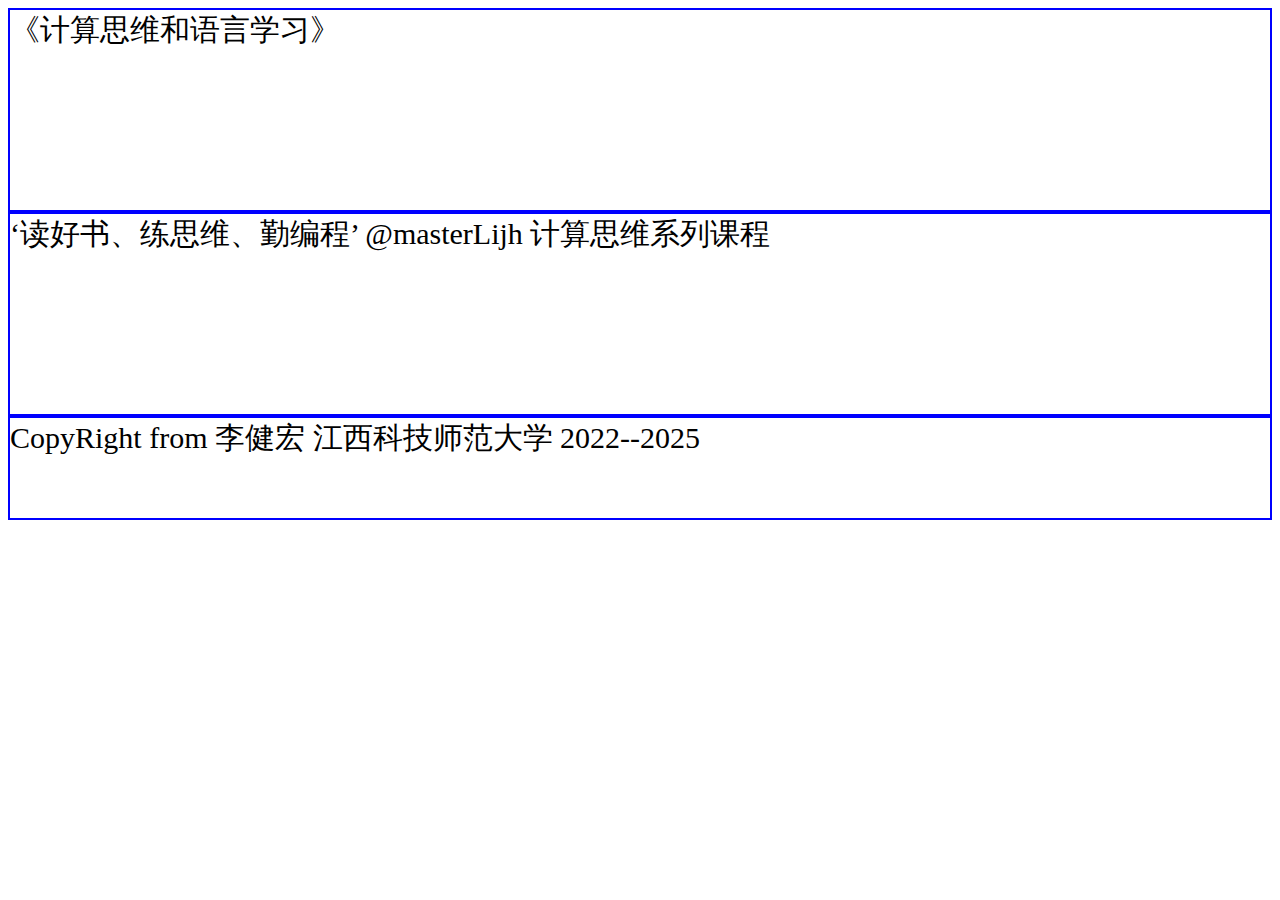
<file: index.html>
<!doctype html>
<html lang="en">
 <head>
  <meta charset="UTF-8">
  <meta name="viewport" content="width=device-width , initial-scale=1">
  <!-- 
   增加这句后，可以看到浏览器的DevTools面板的模拟移动设备状态的变化
  -->
  <style>
    body{
      font-size: 30px;
    }
    header{
      border: 2px solid blue;
      height: 200px;
    }
    main{
      border: 2px solid blue;
      height: 200px;
    }
    footer{
      border: 2px solid blue;
      height: 100px;
    }
  </style>
  
  <title>Welcome to myCTApp</title>
 </head> 
 <body>
  <header>

     《计算思维和语言学习》
  
  </header>

   <main>
    
	   ‘读好书、练思维、勤编程’ @masterLijh 计算思维系列课程
	
   </main>

  <footer> 
   
	CopyRight from 李健宏 江西科技师范大学 2022--2025
	
  </footer> 
  
 
 </body>
</html>
</file>
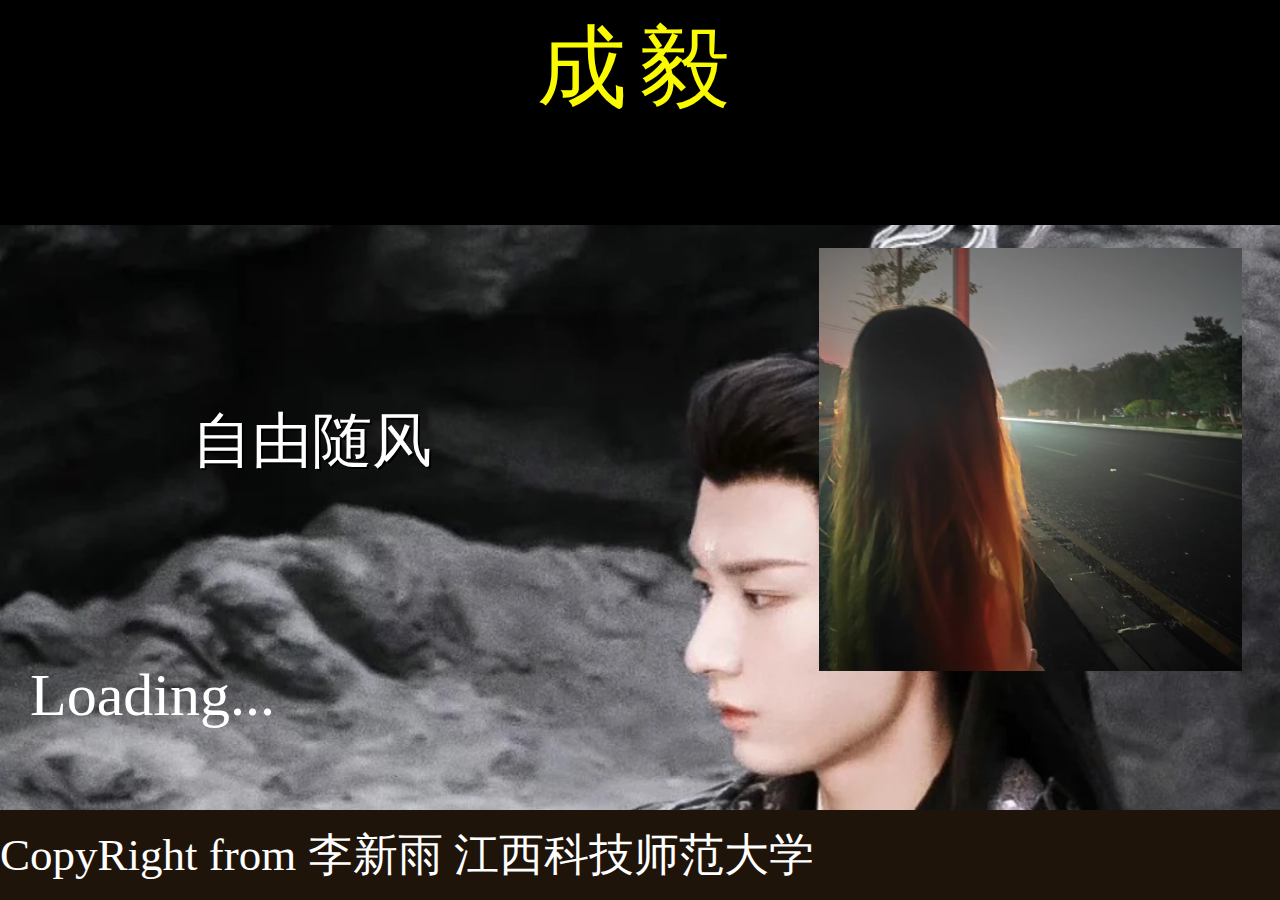
<file: index/index.html>
<!doctype html>
<html lang="en">
 <head>
  <meta charset="UTF-8">
  <meta name="viewport" content="width=device-width , initial-scale=1">
  <!-- 
   增加这句后，可以看到浏览器的DevTools面板的模拟移动设备状态的变化
  -->
  <link rel="stylesheet" href="myCSS.css" > 
  
  <title>Welcome to myCTApp</title>
 </head> 
 <body>
  <header>
	<p id="lessonName" >
     成毅
    </p> 
  </header>
   <nav>
    <p id ="chapter">
    
	</ol>
   </nav>
   <main>
    <img id="bookPage" src="lesson/chengyichenxiang.jpg">
    <img id="teacherFace" src="myface/0.jpg">
        <!-- 
   	    第一张照片的地址为myface/0.jpg，有系统加载后读入该图
        -->
   	<p id="teaching">
   	   自由随风
   	</p>
	<div id="progressBar">
	  Loading... 
	</div>
   </main> 

  <footer> 
   	<p id="statusInfo">
	CopyRight from 李新雨 江西科技师范大学 
	</p>
  </footer> 
  
 <script src="myJs.js" > 
 </script>
 </body>
</html>
</file>
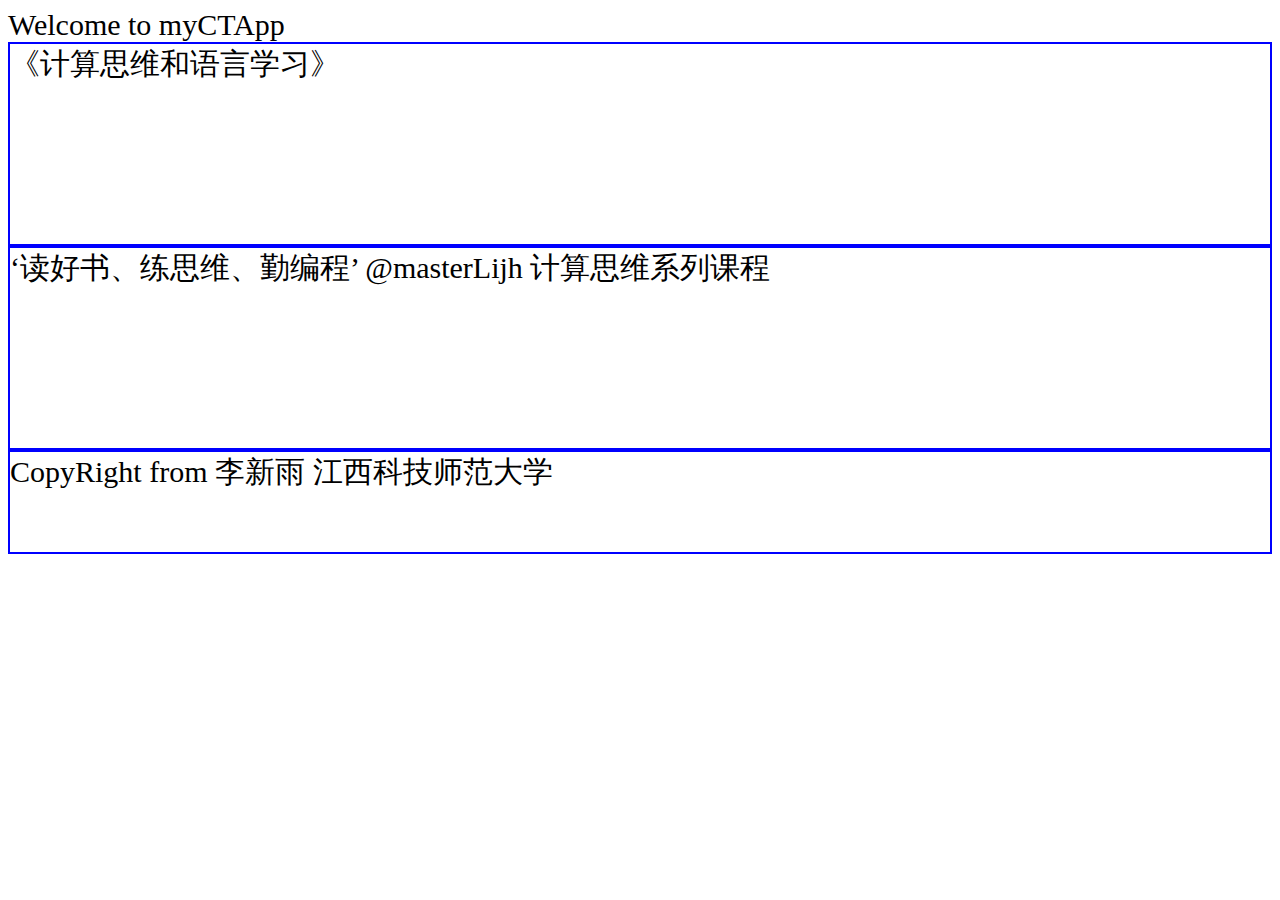
<file: exp/1.1.html>
<!doctype html>
<html lang="en">
 <head>
  <meta charset="UTF-8">
  <meta name="viewport" content="width=device-width , initial-scale=1">
  <!-- 
   增加这句后，可以看到浏览器的DevTools面板的模拟移动设备状态的变化
  -->
  <style>
    body{
      font-size: 30px;
    }
    header{
      border: 2px solid blue;
      height: 200px;
    }
    main{
      border: 2px solid blue;
      height: 200px;
    }
    footer{
      border: 2px solid blue;
      height: 100px;
    }
  </style>
  
Welcome to myCTApp
 </head> 
 <body>
  <header>

     《计算思维和语言学习》
  
  </header>

   <main>
    
	   ‘读好书、练思维、勤编程’ @masterLijh 计算思维系列课程
	
   </main>

  <footer> 
   
	CopyRight from 李新雨 江西科技师范大学 
	
  </footer> 
  
 
 </body>
</html>
</file>
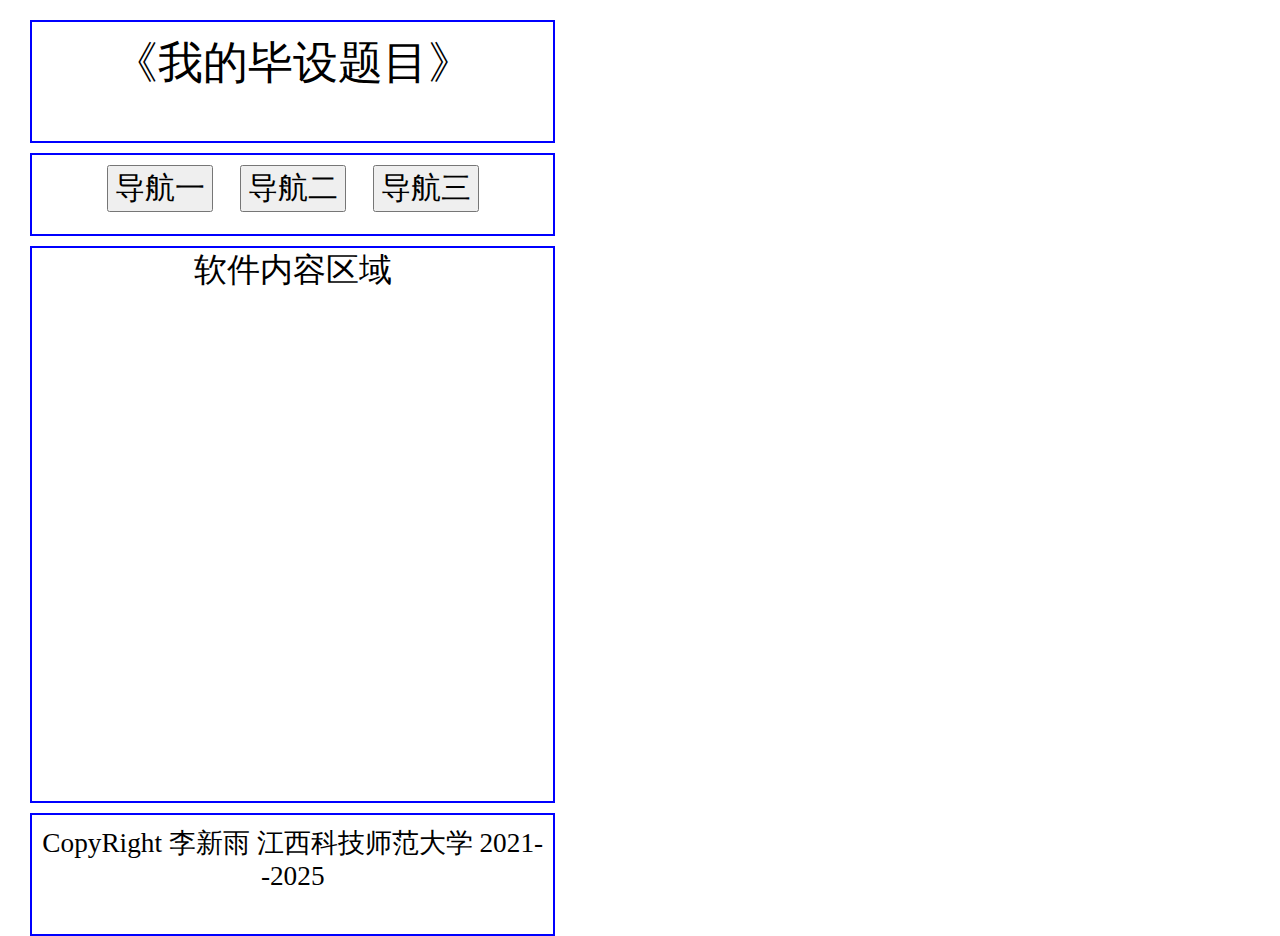
<file: exp/1.2.html>
<!doctype html>
<html lang="en">
 <head>
  <meta charset="UTF-8">
  <meta name="viewport" content="width=device-width , initial-scale=1">
  <!-- 
   增加这句后，可以看到浏览器的DevTools面板的模拟移动设备状态的变化
  -->
  <style>
   *{
    margin: 10px;
    text-align: center;
   }

    header{
      border: 2px solid blue;
      height: 15%;
      font-size: 1.66em;
      
    }
    main{
      border: 2px solid blue;
      height: 70%;
      font-size: 1.2em;
      
    }
    nav{
      border: 2px solid blue;
      height: 10%;
         }
    nav button{
	 font-size: 1.1em;
	}
    footer{
      border: 2px solid blue;
      height: 15%;
    }
  </style>
  <title> 移动互联时代的响应式设计（窄屏） </title>
 </head> 
 <body>
  <header>
	<p id="book">
      《我的毕设题目》
    </p> 
  </header>
  <nav>
    <button>导航一</button>
    <button>导航二</button>
    <button>导航三</button>
  </nav>
  <main id = 'main'>
    软件内容区域
  </main> 

  <footer> 
   <p id="statusInfo">
    CopyRight 李新雨 江西科技师范大学 2021--2025
	 </p>
  </footer> 

 <script> 
    var UI = {};
    UI.appWidth = window.innerWidth > 600 ? 600 : window.innerWidth ;
    UI.appHeight = window.innerHeight;
 	const LETTERS = 22 ;
	const baseFont = UI.appWidth / LETTERS;
 
	//通过更改body对象的字体大小，这个属性能够遗传其子子孙孙
    document.body.style.fontSize = baseFont + "px"; 
    //通过把body对象的宽度和高度设置为设备/屏幕的宽度和高度，实现全屏。
    //通过CSS对子对象百分比（纵向）的配合，从而实现响应式设计的目标。
    document.body.style.width = UI.appWidth - 2*baseFont + "px" ;
    document.body.style.height = UI.appHeight - 4*baseFont + "px";
 </script>
 </body>
</html>
</file>
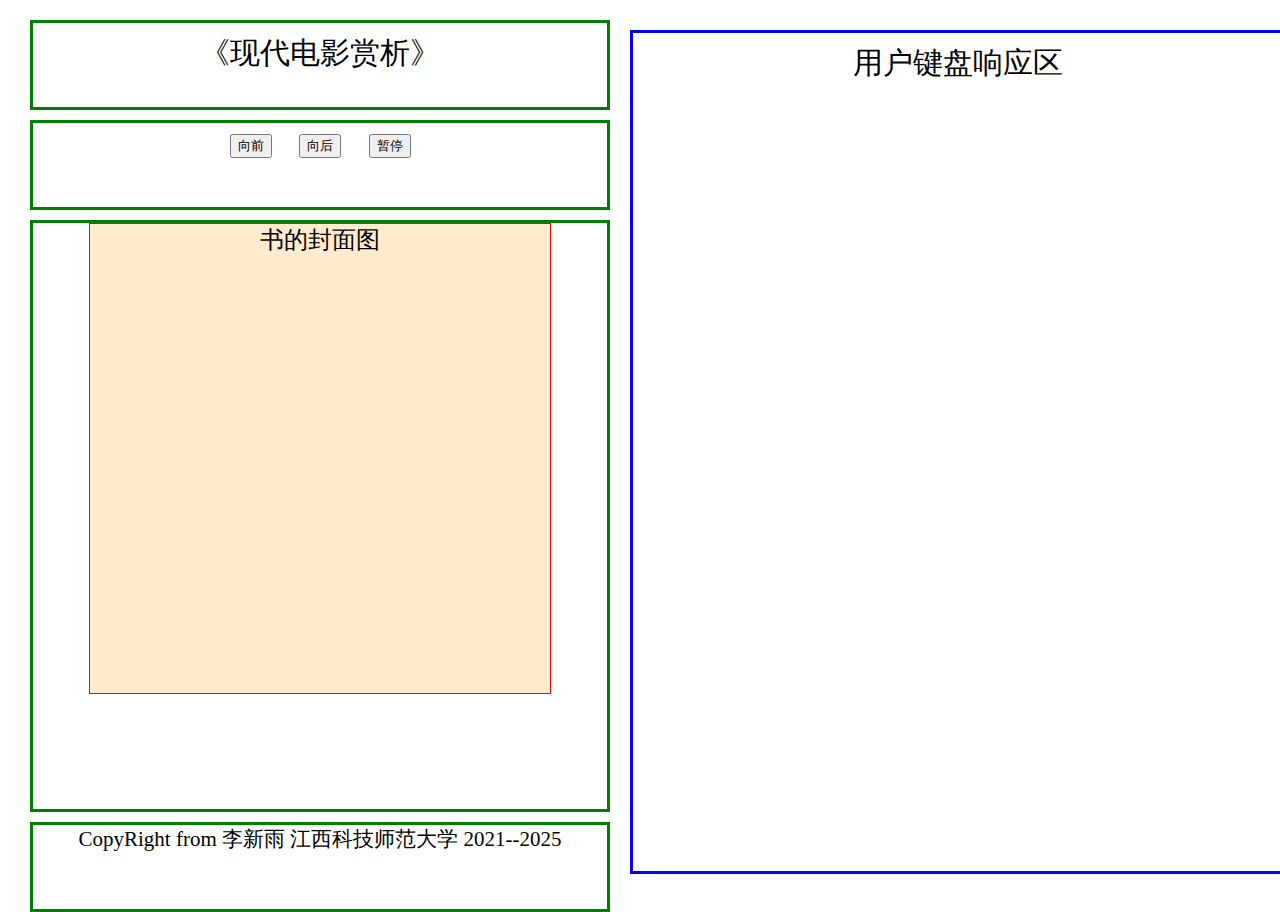
<file: exp/1.3.html>
<!doctype html>
<html lang="en">
   <head>
  <meta charset="UTF-8">
  <meta name="viewport" content="width=device-width , initial-scale=1">
  <!-- 
   增加这句后，可以看到浏览器的DevTools面板的模拟移动设备状态的变化
  -->

  <title>Welcome to myCTApp</title>
 
<style>
  *{
    margin: 10px;
    text-align: center;
  }
  header{
    border: 3px solid green;
    height: 10%;
    font-size: 1em;

  }
  nav{
    border: 3px solid green;
    height: 10%;
  }
  main{
    border: 3px solid green;
    height: 70%;
    font-size: 0.8em;  
    position: relative;
  }

  #box{
    position: absolute;
    right: 0;
    width: 100px;
  }

  footer{
    border: 3px solid green;
    height:10%;
    font-size: 0.7em;
  } 
  body{
    position: relative;
  }
  #aid{
    position: absolute;
    border: 3px solid blue;
    top:0px;
    left:600px;
  }
  #bookface{
    width: 80%;
    height: 80%;
    border:1px solid red;
    background-color: blanchedalmond;
    margin:auto;
  }
</style>
</head> 
<body >
  <header>
    <p id="book">
     《现代电影赏析》
    </p>
   </header>
  <nav>
   <button>向前</button>
   <button>向后</button>
   <button>暂停</button>
  </nav>
 

   <main id="main">
	<div id="bookface">
        书的封面图
    </div>
   </main>

  <footer> 
   
	CopyRight from 李新雨 江西科技师范大学 2021--2025

  </footer> 
  <div id="aid">
    <p>用户键盘响应区</p>
    <p id="keyboard"></p>
  </div>
 <script>
  var UI = {};
  if(window.innerWidth>600){
    UI.appWidth=600;
      }else{
    UI.appWidth = window.innerWidth;
  }


  UI.appHeight = window.innerHeight; 

  let baseFont = UI.appWidth /20;
  //通过改变body对象的字体大小，这个属性可以影响其后代
  document.body.style.fontSize = baseFont +"px";
  //通过把body的高度设置为设备屏幕的高度，从而实现纵向全屏
  //通过CSS对子对象百分比（纵向）的配合，从而达到我们响应式设计的目标
  document.body.style.width = UI.appWidth  + "px";
  document.body.style.height = UI.appHeight - 62 + "px";
if(window.innerWidth<1000){
    $("aid").style.display='none';
}
  $("aid").style.width=window.innerWidth-UI.appWidth-30+'px';
  $("aid").style.height= UI.appHeight-62+'px';

//尝试对鼠标设计UI控制
var mouse={};
mouse.isDown= false;
mouse.x= 0;
mouse.deltaX=0;
$("bookface").addEventListener("mousedown",function(ev){
    let x= ev.pageX;
    let y= ev.pageY;

    console.log("鼠标按下了，坐标为："+"("+x+","+y+")");
    $("bookface").textContent= "鼠标按下了，坐标为："+"("+x+","+y+")";
});
$("bookface").addEventListener("mousemove",function(ev){
    let x= ev.pageX;
    let y= ev.pageY;

    console.log("鼠标正在移动，坐标为："+"("+x+","+y+")");
    $("bookface").textContent= "鼠标正在移动，坐标为："+"("+x+","+y+")";
});
$("bookface").addEventListener("mouseout",function(ev){
    //console.log(ev);
    $("bookface").textContent="鼠标已经离开";
    
});
$("body").addEventListener("keypress",function(ev){
    let k=ev.key;
    let c=ev.keyCode;
    let s1="按键是：";
    let s2="编码是："
    $("keyboard").textContent=s1+k+";"+s2+c;
});

  function $(ele){
        if (typeof ele !== 'string'){
           throw("自定义的$函数参数的数据类型错误，实参必须是字符串！");
           return
        }
        let dom = document.getElementById(ele) ;
          if(dom){
            return dom ;
          }else{
            dom = document.querySelector(ele) ;
            if (dom) {
                return dom ;
            }else{
                throw("执行$函数未能在页面上获取任何元素，请自查问题！");
                return ;
            }
          }
       } //end of $
    
 </script>
 </body>
</html>
</file>
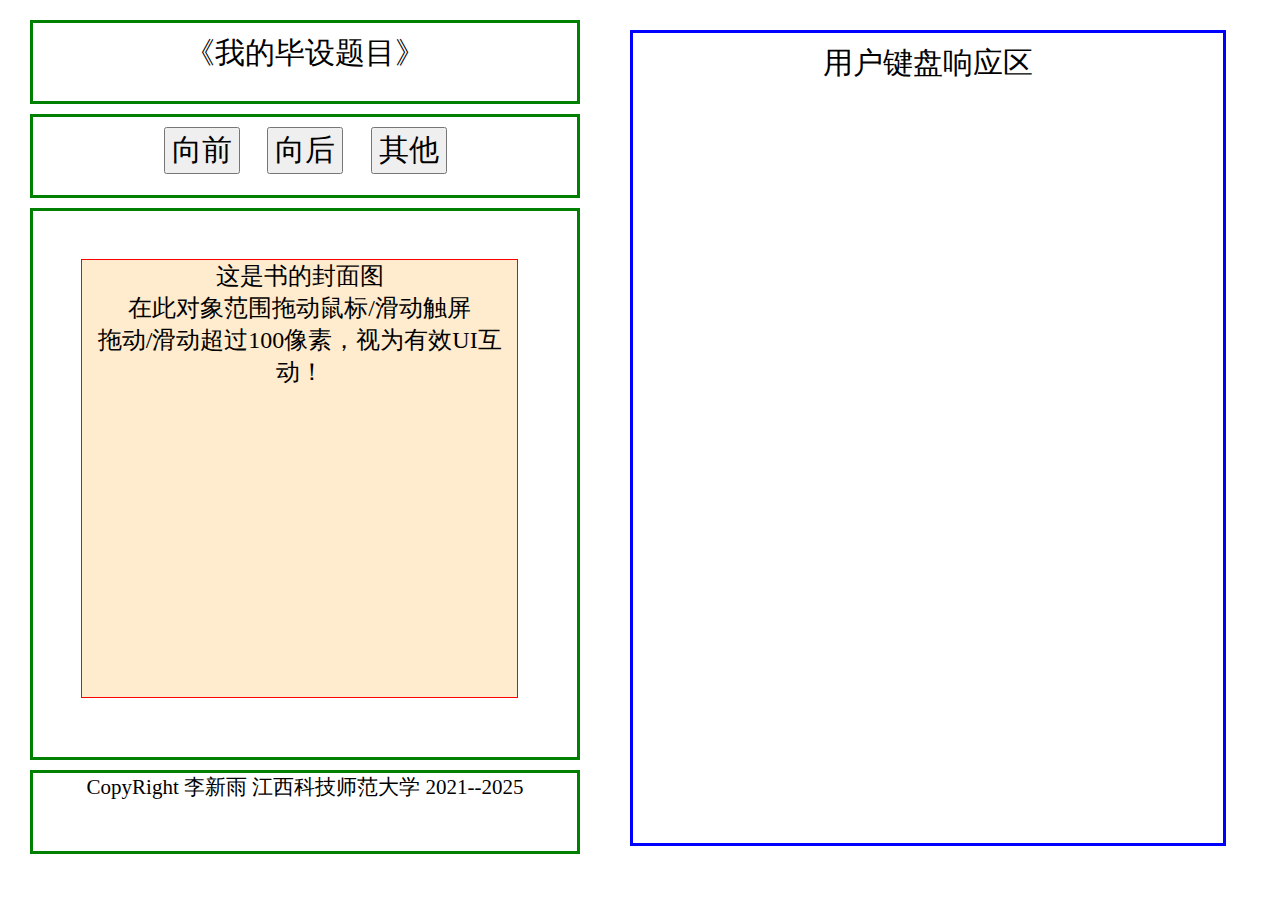
<file: exp/1.5.html>
<!doctype html>
<html lang="en">
 <head>
  <meta charset="UTF-8">
  <meta name="viewport" content="width=device-width , initial-scale=1 , user-scalable=no">
 
  <title>通用的UI设计，用一套代码同时为触屏和鼠标建模</title>
 
<style>
  *{
    margin: 10px;
    text-align: center;
  }
  header{
    border: 3px solid green;
    height: 10%;
    font-size: 1em;

  }
  nav{
    border: 3px solid green;
    height: 10%;
  }
  main{
    border: 3px solid green;
    height: 70%;
    font-size: 0.8em;  
    position: relative;
  }

  #box{
    position: absolute;
    right: 0;
    width: 100px;
  }

  footer{
    border: 3px solid green;
    height:10%;
    font-size: 0.7em;
  } 
  body{
    position: relative;
  }
  button{
   font-size:1em;
  }
  #aid{
    position: absolute;
    border: 3px solid blue;
    top:0px;
    left:600px;
  }
  #bookface{
    position: absolute;
    width: 80%;
    height: 80%;
    border:1px solid red;
    background-color: blanchedalmond;
    left:7% ;
    top: 7% ;
	
  }
</style>
</head> 
<body >
  <header>
    <p id="book">
     《我的毕设题目》
    </p>
   </header>
  <nav>
   <button>向前</button>
   <button>向后</button>
   <button>其他</button>
  </nav>
 

   <main id="main">
	<div id="bookface">
        这是书的封面图<br>
	在此对象范围拖动鼠标/滑动触屏<br>
        拖动/滑动超过100像素，视为有效UI互动！
    </div>
   </main>

  <footer> 

	CopyRight 李新雨 江西科技师范大学 2021--2025

  </footer> 
  <div id="aid">
    <p>用户键盘响应区</p>

  </div>
 <script>
  var UI = {};
  if(window.innerWidth>600){
    UI.appWidth=600;
      }else{
    UI.appWidth = window.innerWidth;
  }


  UI.appHeight = window.innerHeight; 

  let baseFont = UI.appWidth /20;
  //通过改变body对象的字体大小，这个属性可以影响其后代
  document.body.style.fontSize = baseFont +"px";
  //通过把body的高度设置为设备屏幕的高度，从而实现纵向全屏
  //通过CSS对子对象百分比（纵向）的配合，从而达到我们响应式设计的目标
  document.body.style.width = UI.appWidth - baseFont + "px";
  document.body.style.height = UI.appHeight - baseFont*4 + "px";
if(window.innerWidth<1000){
    $("aid").style.display='none';
}
  $("aid").style.width=window.innerWidth-UI.appWidth - baseFont*3 +'px';
  $("aid").style.height= UI.appHeight - baseFont*3 +'px';

//尝试对鼠标和触屏设计一套代码实现UI控制
var Pointer = {};
 Pointer.isDown= false;
 Pointer.x = 0;
 Pointer.deltaX =0;
 { //Code Block begin
   let handleBegin = function(ev){
    Pointer.isDown=true;
    
	if(ev.touches){console.log("touches1"+ev.touches);
		Pointer.x = ev.touches[0].pageX ;
        Pointer.y = ev.touches[0].pageY ;
		console.log("Touch begin : "+"("+Pointer.x +"," +Pointer.y +")" ) ;
        $("bookface").textContent= "触屏事件开始，坐标："+"("+Pointer.x+","+Pointer.y+")";
	}else{
	  Pointer.x= ev.pageX;
      Pointer.y= ev.pageY;
      console.log("PointerDown at x: "+"("+Pointer.x +"," +Pointer.y +")" ) ;
      $("bookface").textContent= "鼠标按下，坐标："+"("+Pointer.x+","+Pointer.y+")";
	}
   };
  let handleEnd = function(ev){
   Pointer.isDown=false;
   ev.preventDefault()
   //console.log(ev.touches)
   if(ev.touches){
     $("bookface").textContent= "触屏事件结束!";
     if(Math.abs(Pointer.deltaX) > 100){
         $("bookface").textContent += "，这是有效触屏滑动！"  ;
     }else{
	    $("bookface").textContent += " 本次算无效触屏滑动！"  ;
		$("bookface").style.left = '7%' ;
	 }
   }else{ 
   
     $("bookface").textContent= "鼠标松开!";
     if(Math.abs(Pointer.deltaX) > 100){
         $("bookface").textContent += "，这是有效拖动！"  ;
     }else{
	    $("bookface").textContent += " 本次算无效拖动！"  ;
		$("bookface").style.left = '7%' ;
		}
   }
  };
 let handleMoving = function(ev){
    ev.preventDefault();
   if (ev.touches){
     if (Pointer.isDown){
	   console.log("Touch is moving");
	   Pointer.deltaX = parseInt( ev.touches[0].pageX - Pointer.x );
	   $("bookface").textContent= "正在滑动触屏，滑动距离：" + Pointer.deltaX +"px 。";
	   $('bookface').style.left =  Pointer.deltaX + 'px' ;
     } 
   }else{
     if (Pointer.isDown){
	   console.log("Pointer isDown and moving");
	   Pointer.deltaX = parseInt( ev.pageX - Pointer.x );
	   $("bookface").textContent= "正在拖动鼠标，距离：" + Pointer.deltaX +"px 。";
	   $('bookface').style.left =  Pointer.deltaX + 'px' ;
     } 
   }
  };

  $("bookface").addEventListener("mousedown",handleBegin );
  $("bookface").addEventListener("touchstart",handleBegin );
  $("bookface").addEventListener("mouseup", handleEnd );
  $("bookface").addEventListener("touchend",handleEnd );
  $("bookface").addEventListener("mouseout", handleEnd );
  $("bookface").addEventListener("mousemove", handleMoving);
  $("bookface").addEventListener("touchmove", handleMoving);
  $("body").addEventListener("keypress", function(ev){
    $("aid").textContent += ev.key ;
  });
 } //Code Block  end
function $(ele){
        if (typeof ele !== 'string'){
           throw("自定义的$函数参数的数据类型错误，实参必须是字符串！");
           return
        }
        let dom = document.getElementById(ele) ;
          if(dom){
            return dom ;
          }else{
            dom = document.querySelector(ele) ;
            if (dom) {
                return dom ;
            }else{
                throw("执行$函数未能在页面上获取任何元素，请自查问题！");
                return ;
            }
          }
       } //end of $

 </script>
 </body>
</html>
</file>
<file: index/myCSS.css>
*{margin:0}
body{
       background-color: rgb(0,0,0) ;
	     }
main>img#bookPage{
 max-width: 100%;
}
header{
 height: 15% ;
 background: rgb(0,0,0);
 color: rgb(250,250,0);
}
nav {
 height: 10% ;
}
footer{
 height: 10% ;
 background: rgb(30,20,10);
 color: white;
}
main{
 height: 65% ;
 position:relative;
 /*��ĳЩ�豸�У�main�����ڵ�bookPage��ͼ���ܸ߶ȿ��ܳ����趨��Χ���Գ����Ĳ������ش�����*/
  overflow: hidden ; 
}


header>p#lessonName{
  font-size: 1.5em;
  letter-spacing: 0.15em;
  text-align:center;
   
}
main>img#teacherFace{
  position:absolute;
  top:4% ;
  right: 3% ;
  width:33%; 
 
 }

main>p#teaching{
  position:absolute;
  width: 85%;
  top:30%;
  right:0;
  color:white ;
  text-shadow: 2px 2px black ; 
}
footer>p#statusInfo{
  font-size: 0.75em;
  text-align:center;
 }
nav>p#chapter{
 color: white ;
 font-size: 1.2em;
 
 text-align:center;

}

div#progressBar{
 width: 2%;
 height: 10% ;
 position: absolute ;
 z-index: 5 ;
 left:0;
 bottom:20%;
 color:white;
 padding:0.5em;
 line-height:3em;
}
/*
@media screen and (min-width: 600px){
  img#bookPage{
   display:block;
   margin:auto;
   }
  header{ height: 120px ;}
  p#lessonName{line-height:120px;}
  footer{ height: 60px ;  }
  p#footerInfo{line-height:60px;}
}
*/
</file>
